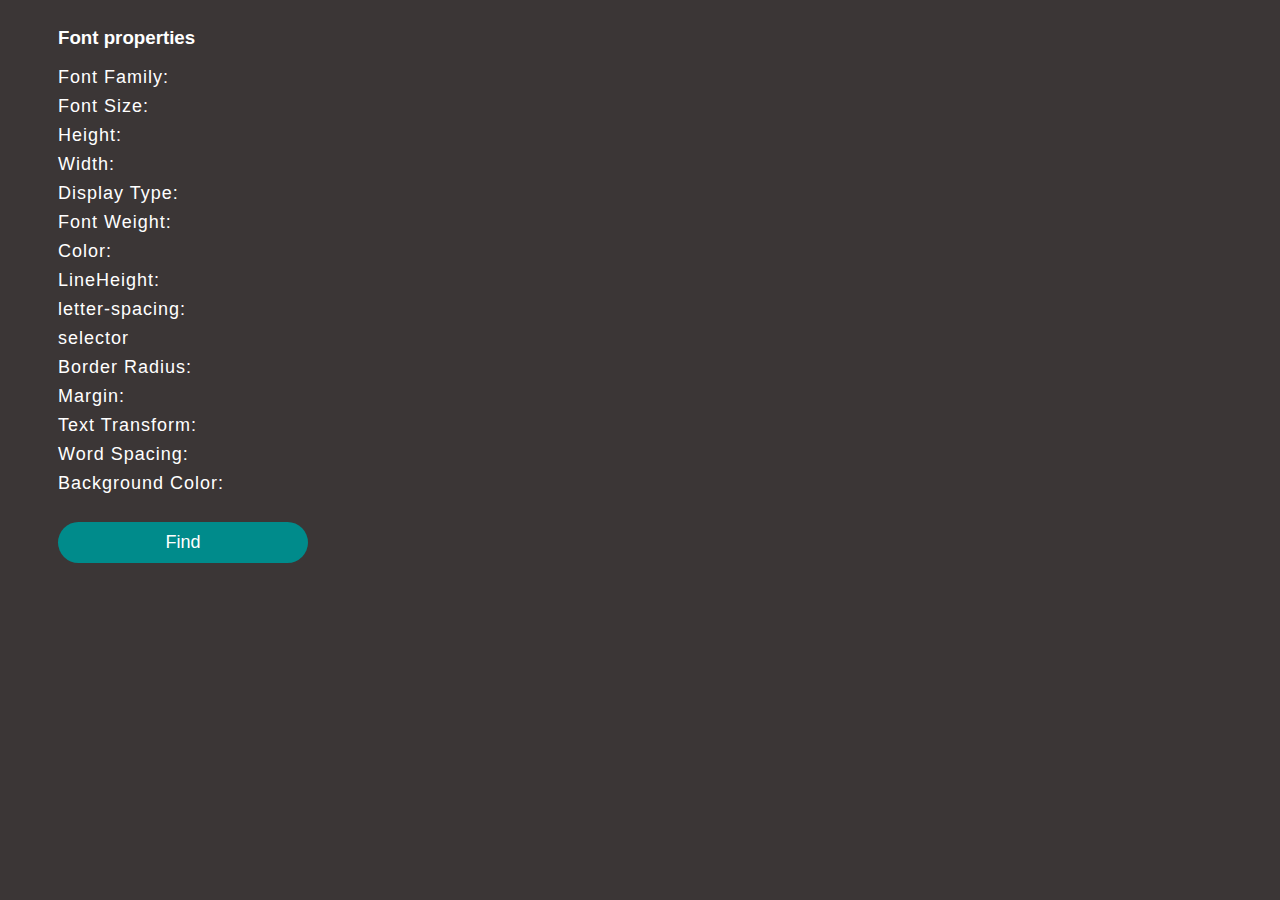
<file: popup.html>
<!DOCTYPE html>
<html>
<head>
    <style>
        body {
            font-family: Arial, sans-serif;
            width: 400px;
            height: 250px;
            background-color: rgb(59, 54, 54);
            color: white;
            display: flex;
            border-radius: 10px;
        }
        .info {
            margin: 8px 0;
            font-size: 18px;
            letter-spacing: 1px;
            color: white;
        }
        .info span{
            color: rgb(44, 221, 44);
        }
        button{
            width: 250px;
            margin-top: 20px;
            padding: 10px 35px;
            font-size: 18px;
            border-radius: 100px;
            cursor: pointer;
            background-color: darkcyan;
            color: white;
            border: none;
        }
        .ALL{
            margin-left: 50px;
        }
        #styleInfo{
            text-align: left;
        }

    </style>
</head>
<body>
    <div class="ALL">

        <h3>Font properties</h3>
        <div id="styleInfo">
            <div class="info">Font Family: <span id="fontFamily"></span></div>
            <div class="info">Font Size: <span id="fontSize"></span></div>
            <div class="info">Height: <span id="height"></span></div>
            <div class="info">Width: <span id="width"></span></div>
            <div class="info">Display Type: <span id="displayType"></span></div>
            <div class="info">Font Weight: <span id="fontWeight"></span></div>
            <div class="info">Color: <span id="color"></span></div>
            <div class="info">LineHeight: <span id="Line"></span></div>
            <div class="info">letter-spacing: <span id="letter"></span></div>
            <div class="info">selector <span id="selector"></span></div>
            <div class="info">Border Radius: <span id="borderRadius"></span></div>
            <div class="info">Margin: <span id="margin"></span></div>
            <div class="info">Text Transform: <span id="textTransform"></span></div>
            <div class="info">Word Spacing: <span id="wordSpacing"></span></div>
            <div class="info">Background Color: <span id="background"></span></div>

        </div>
        <button id="inspectBtn">Find</button>
    </div>

    <script src="popup.js"></script>
</body>
</html>
</file>
